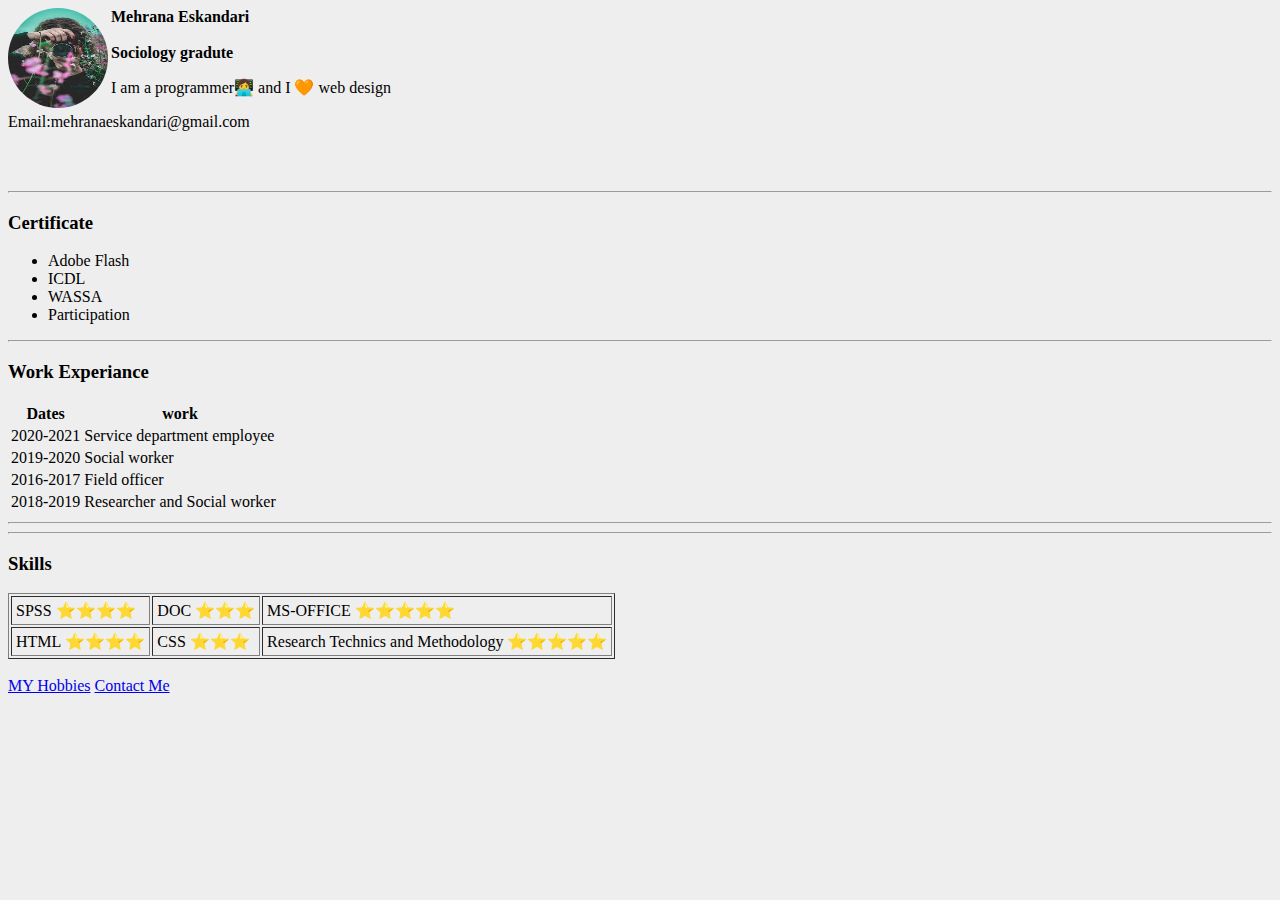
<file: index.html>
<DOCTYPE html>
    <html lang="en" dir="ltr">
    <head>
        <link rel="stylesheet" href="Style.css">
    <meta charset="Utf-8">
    <title>homework 2</title>
    </head>
    <body>
   
 <img src="image/ma.jpg" alt="" style="height: 100px; width: 100px; border-radius: 100%;" ALIGN="left" > <strong>Mehrana Eskandari</strong><br><br>

 <b>Sociology gradute</b>
 <p>I am a programmer👩‍💻 and I 🧡 web design</p>
 <p>Email:mehranaeskandari@gmail.com</p>

 <br CLEAR="left">
 <br>
<hr>
<h3>Certificate</h3>
<ul>
    <li>Adobe Flash</li>
<li>ICDL</li>
<li>WASSA</li>
<li>Participation</li>
</ul>
<hr>
<h3>Work Experiance</h3>
<table>
    <tr>
    <th>Dates</th>
    <th>work</th>
    </tr>
    <tr>
        <td>2020-2021</td>
        <td>Service department employee </td>
    </tr>
    <tr>
        <td>2019-2020</td>
        <td>Social worker</td>
    </tr>
    <tr>
        <td>2016-2017</td>
        <td>Field officer</td>
    </tr>
    <tr>
        <td>2018-2019</td>
        <td>Researcher and Social worker</td>
    </tr>
    </table>
    <hr>
</table>
<hr>
<h3>Skills</h3> 
<table border="1px">
    <tr>
    <td>
        <table>
     <td>SPSS</td>   
     <td>⭐⭐⭐⭐</td>
        </table>
    </td>
    <td><table>
    <td>DOC</td>
    <td>⭐⭐⭐</td>
    </table>
    </td>

    <td><table>
    <td>MS-OFFICE</td>
    <td>⭐⭐⭐⭐⭐</td>
    </table>
    </td>
    </tr>
    <tr>
        <td><table>  
        <td>HTML</td>
        <td>⭐⭐⭐⭐</td>
        </table>
        </td>
        <td><table>
        <td>CSS</td>
        <td>⭐⭐⭐</td>
        </table>
        </td>
        <td><table>
        <td>Research Technics and Methodology</td>
         <td>⭐⭐⭐⭐⭐</td>
        </table>
        </td>
    </tr>
</table>
                <br>
                <a href="hobby.html">MY Hobbies</a>  <a href="contactme.html">Contact Me</a> 
                
                <br>
                </body>
                </html>
            </break>
</file>
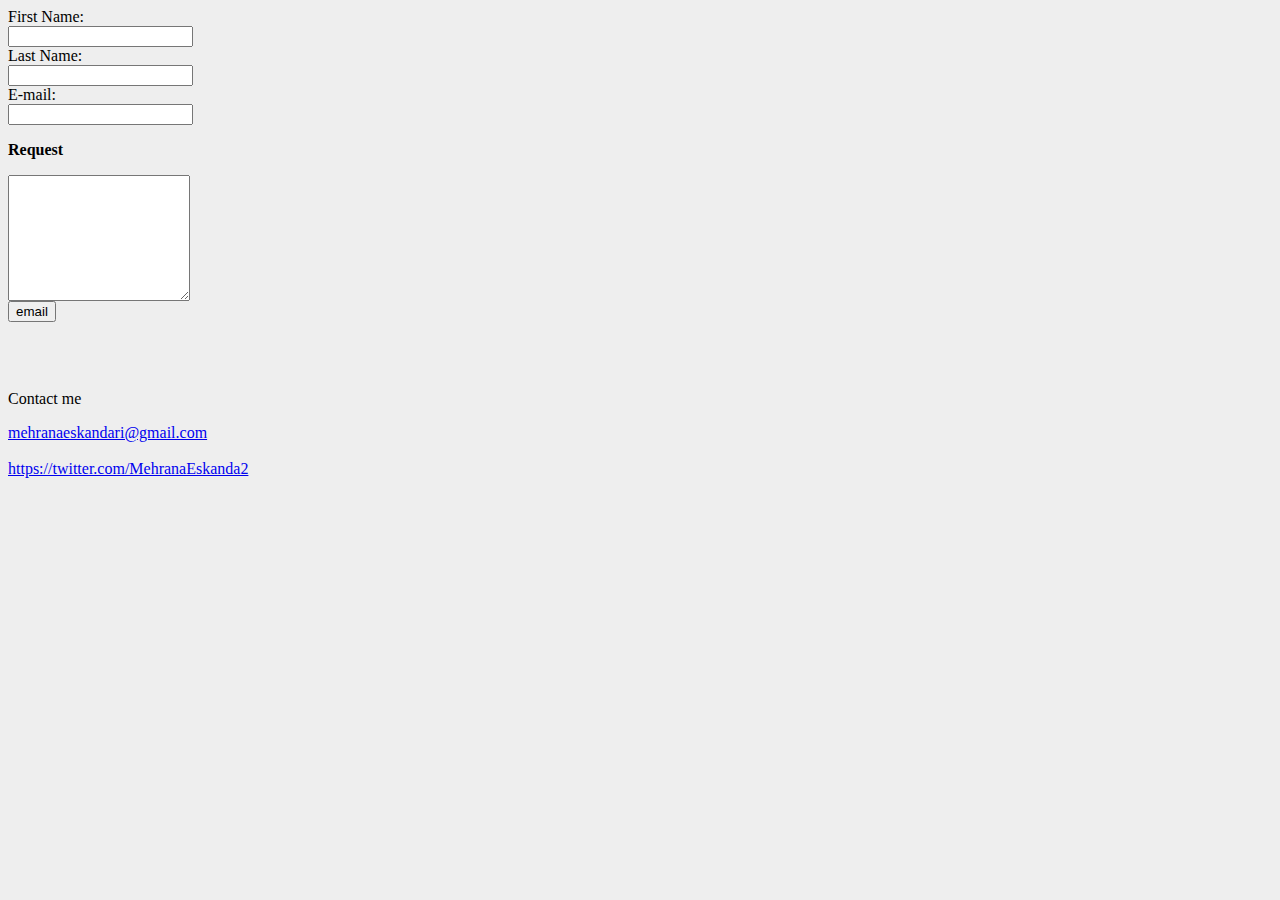
<file: contactme.html>
<DOCTYPE html>
    <html lang="en" dir="ltr">
    <head>
        <link rel="stylesheet" href="Style.css">
    <meta charset="Utf-8">
    <title>Contact Me</title>
    </head>
    <body>
        <form>
        <label for="Fname">First Name:</label><br>
        <input type="text" id="fname"><br>
        <label for="mehrana">Last Name:</label><br>
        <input type="text" id="mahrana"><br>
        <label for="email">E-mail:</label><br>
        <input type="text" id="email">
<b><p>Request</p></b>
        <textarea rows="8" cols="20" name="text">
        </textarea><br>
        <button type="submit">email</button>
        </form>
        <br>
        <br>
       <b></b> <p>Contact me</p><b></b>
       <a href="mehranaeskandari@gmail.com">mehranaeskandari@gmail.com</a><br><br>
       <a href="https://twitter.com/MehranaEskanda2">https://twitter.com/MehranaEskanda2</a>
    </body>
    </html>
</file>
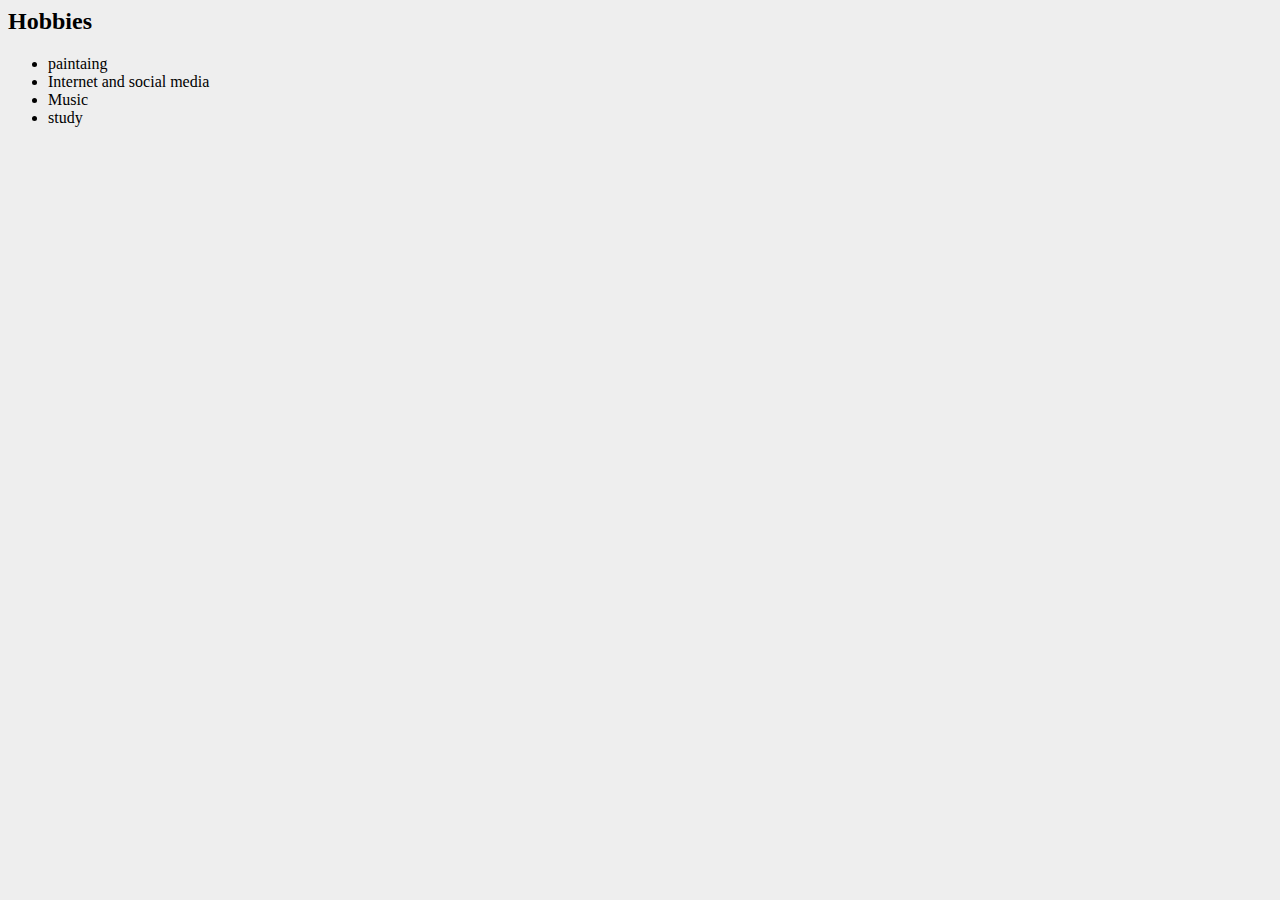
<file: hobby.html>
<DOCTYPE html>
    <html lang="en" dir="ltr">
    <head>
        <link rel="stylesheet" href="Style.css">
    <meta charset="Utf-8">
    <title>homework 2</title>
    </head>
    <body> 
        <h2>Hobbies</h2>
        <ul>
            <li>paintaing</li>
            <li>Internet and social media</li>
            <li>Music</li>
            <li>study</li>
        </ul>
        </body>
    </html>
</file>
<file: Style.css>
body{
    background-color: EEEEEE;
}
</file>
